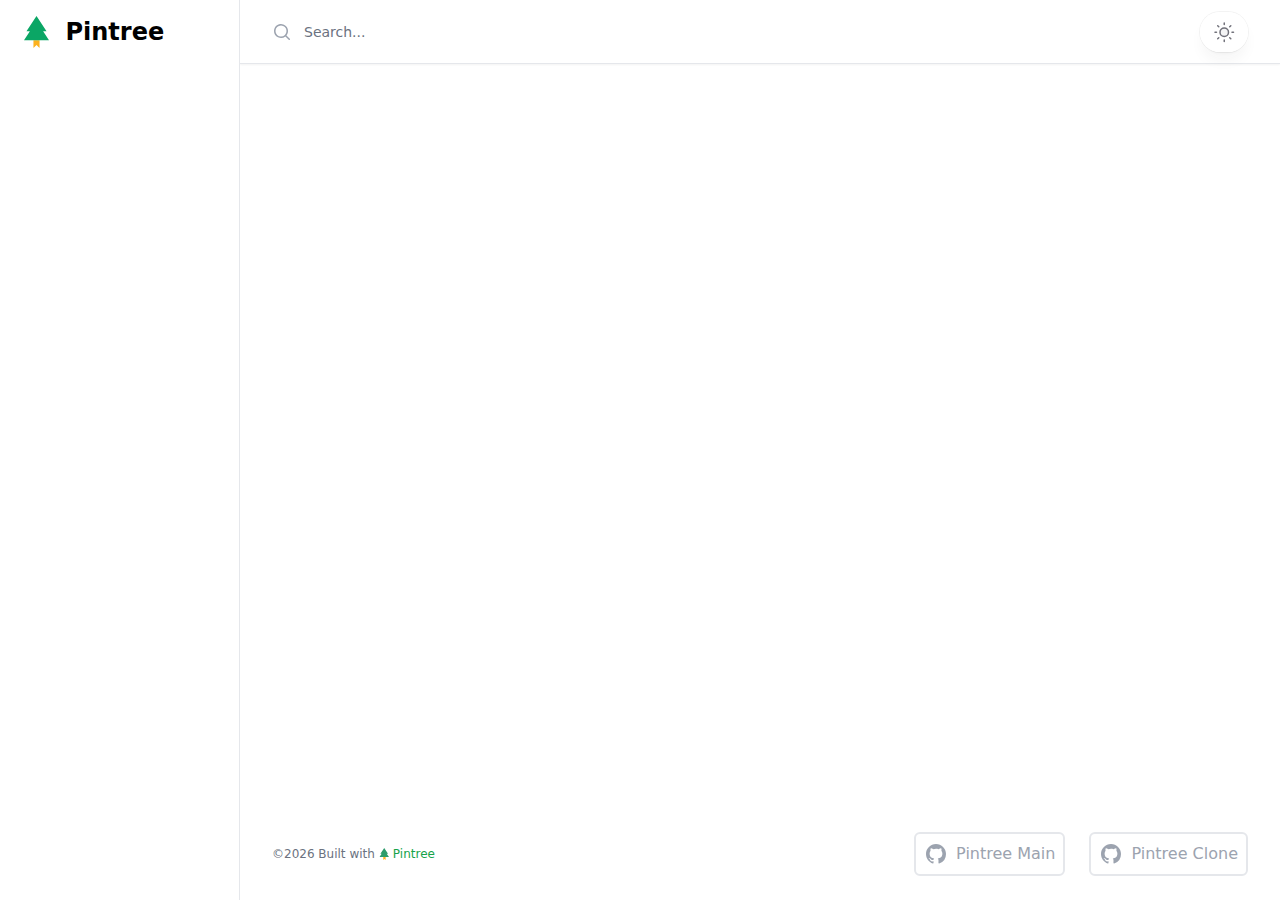
<file: index.html>
<!DOCTYPE html>
<html lang="en" class="h-full dark:pintree-bg-gray-900 bg-white">
  <head>
    <meta charset="UTF-8" />
    <meta name="viewport" content="width=device-width, initial-scale=1.0" />
    <title>Pintree New Tab</title>
    <meta
      name="keywords"
      content="Pintree, Bookmarks, Link Management, Export Bookmarks, Website Bookmarks" />
    <meta
      name="description"
      content="Pintree is a powerful tool that helps you manage and export your browser bookmarks, converting them into an aesthetically pleasing website that is easy to share and access." />
    <meta name="author" content="Pintree" />
    <link
      rel="icon"
      type="image/png"
      sizes="32x32"
      href="assets/favicon/icon32.png" />
    <link
      rel="icon"
      type="image/png"
      sizes="16x16"
      href="assets/favicon/icon16.png" />
    <link
      rel="icon"
      type="image/png"
      sizes="64x64"
      href="assets/favicon/icon64.png" />
    <link
      rel="icon"
      type="image/png"
      sizes="48x48"
      href="assets/favicon/icon48.png" />
    <link
      rel="icon"
      type="image/png"
      sizes="128x128"
      href="assets/favicon/icon128.png" />

    <link rel="stylesheet" href="css/tailwind.css" />
  </head>

  <body class="h-full dark:pintree-bg-gray-900 bg-white">
    <div>
      <!-- Static Sidebar for Desktop -->
      <div
        class="hidden lg:fixed lg:inset-y-0 lg:z-50 lg:flex lg:w-60 lg:flex-col">
        <div
          class="flex flex-col border-r border-gray-200 dark:pintree-border-gray-800 bg-white px-4 h-full font-semibold dark:pintree-bg-gray-900">
          <div class="flex p-0 h-16 shrink-0 items-center">
            <img class="pl-2 h-8 w-auto" src="assets/logo.svg" alt="Pintree" />
            <a href="" class="ml-4 font-extrabold text-2xl dark:text-white"
              >Pintree</a
            >
          </div>
          <div
            class="flex flex-1 flex-col overflow-y-auto no-scrollbar p-1 cursor-pointer">
            <div id="sidebar" class="flex flex-1 flex-col">
              <ul id="navigation" class="space-y-1">
                <!-- Navigation items will be inserted here -->
              </ul>
            </div>
          </div>
        </div>
      </div>

      <!-- Main Content Area -->
      <div class="lg:pl-60 dark:pintree-bg-gray-900 flex flex-col min-h-screen">
        <div
          class="items-center justify-between sticky top-0 z-40 flex h-16 shrink-0 gap-x-4 border-b border-gray-200 dark:pintree-border-gray-800 bg-white dark:pintree-bg-gray-900 px-4 shadow-sm sm:gap-x-6 sm:px-6 lg:px-8">
          <div
            class="h-full items-center flex flex-1 gap-x-4 self-stretch lg:gap-x-6 justify-between">
            <div class="flex gap-x-4 justify-between">
              <img
                class="pl-2 h-8 w-auto lg:hidden"
                src="assets/logo.svg"
                alt="Pintree" />
              <div
                class="hidden lg:block relative w-72 h-full items-center justify-between">
                <button
                  id="searchButton"
                  class="absolute h-full text-gray-400 rounded">
                  <svg
                    class="pointer-events-none absolute inset-y-0 left-0 h-full w-5 text-gray-400"
                    viewBox="0 0 20 20"
                    fill="currentColor"
                    aria-hidden="true">
                    <path
                      fill-rule="evenodd"
                      d="M9 3.5a5.5 5.5 0 100 11 5.5 5.5 0 000-11zM2 9a7 7 0 1112.452 4.391l3.328 3.329a.75.75 0 11-1.06 1.06l-3.329-3.328A7 7 0 012 9z"
                      clip-rule="evenodd"></path>
                  </svg>
                </button>
                <input
                  id="searchInput"
                  type="search"
                  class="text-sm text-gray-900 dark:text-gray-400 pl-8 h-full border-0 focus:outline-none focus:ring-0 dark:pintree-bg-gray-900"
                  placeholder="Search..." />
                <button
                  id="clearSearchButton"
                  class="text-sm text-gray-500 mr-4 rounded hidden">
                  Clear
                </button>
              </div>
            </div>
            <a
              href=""
              class="lg:hidden ml-4 font-extrabold text-2xl dark:text-white"
              >Pintree</a
            >
            <div class="relative">
              <button
                id="themeToggleButton"
                type="button"
                aria-label="Switch theme"
                class="group rounded-full bg-white/90 px-3 py-2 shadow-lg shadow-zinc-800/5 ring-1 ring-zinc-900/5 backdrop-blur transition dark:pintree-bg-gray-900 dark:ring-white/10 dark:hover:ring-white/20">
                <svg
                  id="sunIcon"
                  viewBox="0 0 24 24"
                  stroke-width="1.5"
                  stroke-linecap="round"
                  stroke-linejoin="round"
                  aria-hidden="true"
                  class="h-6 w-6 fill-zinc-100 stroke-zinc-500 transition group-hover:fill-zinc-200 group-hover:stroke-zinc-700 dark:hidden [@media(prefers-color-scheme:dark)]:fill-teal-50 [@media(prefers-color-scheme:dark)]:stroke-teal-500 [@media(prefers-color-scheme:dark)]:group-hover:fill-teal-50 [@media(prefers-color-scheme:dark)]:group-hover:stroke-teal-600">
                  <path
                    d="M8 12.25A4.25 4.25 0 0 1 12.25 8v0a4.25 4.25 0 0 1 4.25 4.25v0a4.25 4.25 0 0 1-4.25 4.25v0A4.25 4.25 0 0 1 8 12.25v0Z"></path>
                  <path
                    d="M12.25 3v1.5M21.5 12.25H20M18.791 18.791l-1.06-1.06M18.791 5.709l-1.06 1.06M12.25 20v1.5M4.5 12.25H3M6.77 6.77 5.709 5.709M6.77 17.73l-1.061 1.061"
                    fill="none"></path>
                </svg>
                <svg
                  id="moonIcon"
                  viewBox="0 0 24 24"
                  aria-hidden="true"
                  class="hidden h-6 w-6 fill-zinc-700 stroke-zinc-500 transition dark:block [@media(prefers-color-scheme:dark)]:group-hover:stroke-zinc-400 [@media_not_(prefers-color-scheme:dark)]:fill-teal-400/10 [@media_not_(prefers-color-scheme:dark)]:stroke-teal-500">
                  <path
                    d="M17.25 16.22a6.937 6.937 0 0 1-9.47-9.47 7.451 7.451 0 1 0 9.47 9.47ZM12.75 7C17 7 17 2.75 17 2.75S17 7 21.25 7C17 7 17 11.25 17 11.25S17 7 12.75 7Z"
                    stroke-width="1.5"
                    stroke-linecap="round"
                    stroke-linejoin="round"></path>
                </svg>
              </button>
            </div>
          </div>
        </div>

        <!-- Main content area -->
        <main class="mt-4 dark:pintree-bg-gray-900 flex-grow">
          <div
            id="loading-spinner"
            class="flex justify-center items-center h-full">
            <div
              class="loader ease-linear rounded-full border-2 border-t-2 border-gray-400 h-6 w-6"></div>
          </div>
          <div
            id="breadcrumbs"
            class="mt-2 px-6 text-sm text-gray-400 flex justify-between items-center">
            <div id="breadcrumbs-path">
              <!-- Breadcrumbs will be inserted here -->
            </div>
          </div>
          <div id="bookmarks" class="grid gap-6 p-6">
            <!-- Bookmark cards will be inserted here -->
          </div>
        </main>

        <!-- Footer -->
        <footer class="bg-white w-full dark:pintree-bg-gray-900">
          <div
            class="mx-auto px-6 py-6 md:flex md:items-center md:justify-between lg:px-8">
            <div class="flex justify-center space-x-6 md:order-2 items-center">
              <div
                class="flex justify-center space-x-6 md:order-2 items-center">
                <a
                  href="https://github.com/Pintree-io/pintree"
                  target="_blank"
                  class="text-gray-400 hover:text-gray-500 flex justify-center space-x-2 md:order-2 border-2 items-center rounded-md p-2">
                  <svg
                    class="h-6 w-6"
                    fill="currentColor"
                    viewBox="0 0 24 24"
                    aria-hidden="true">
                    <path
                      fill-rule="evenodd"
                      d="M12 2C6.477 2 2 6.484 2 12.017c0 4.425 2.865 8.18 6.839 9.504.5.092.682-.217.682-.483 0-.237-.008-.868-.013-1.703-2.782.605-3.369-1.343-3.369-1.343-.454-1.158-1.11-1.466-1.11-1.466-.908-.62.069-.608.069-.608 1.003.07 1.531 1.032 1.531 1.032.892 1.53 2.341 1.088 2.91.832.092-.647.35-1.088.636-1.338-2.22-.253-4.555-1.113-4.555-4.951 0-1.093.39-1.988 1.029-2.688-.103-.253-.446-1.272.098-2.65 0 0 .84-.27 2.75 1.026A9.564 9.564 0 0112 6.844c.85.004 1.705.115 2.504.337 1.909-1.296 2.747-1.027 2.747-1.027.546 1.379.202 2.398.1 2.651.64.7 1.028 1.595 1.028 2.688 0 3.848-2.339 4.695-4.566 4.943.359.309.678.92.678 1.855 0 1.338-.012 2.419-.012 2.747 0 .268.18.58.688.482A10.019 10.019 0 0022 12.017C22 6.484 17.522 2 12 2z"
                      clip-rule="evenodd" />
                  </svg>
                  <div>Pintree Main</div>
                </a>
              </div>
              <div
                class="flex justify-center space-x-6 md:order-2 items-center">
                <a
                  href="https://github.com/BibekBhusal0/pintree-clone"
                  target="_blank"
                  class="text-gray-400 hover:text-gray-500 flex justify-center space-x-2 md:order-2 border-2 items-center rounded-md p-2">
                  <svg
                    class="h-6 w-6"
                    fill="currentColor"
                    viewBox="0 0 24 24"
                    aria-hidden="true">
                    <path
                      fill-rule="evenodd"
                      d="M12 2C6.477 2 2 6.484 2 12.017c0 4.425 2.865 8.18 6.839 9.504.5.092.682-.217.682-.483 0-.237-.008-.868-.013-1.703-2.782.605-3.369-1.343-3.369-1.343-.454-1.158-1.11-1.466-1.11-1.466-.908-.62.069-.608.069-.608 1.003.07 1.531 1.032 1.531 1.032.892 1.53 2.341 1.088 2.91.832.092-.647.35-1.088.636-1.338-2.22-.253-4.555-1.113-4.555-4.951 0-1.093.39-1.988 1.029-2.688-.103-.253-.446-1.272.098-2.65 0 0 .84-.27 2.75 1.026A9.564 9.564 0 0112 6.844c.85.004 1.705.115 2.504.337 1.909-1.296 2.747-1.027 2.747-1.027.546 1.379.202 2.398.1 2.651.64.7 1.028 1.595 1.028 2.688 0 3.848-2.339 4.695-4.566 4.943.359.309.678.92.678 1.855 0 1.338-.012 2.419-.012 2.747 0 .268.18.58.688.482A10.019 10.019 0 0022 12.017C22 6.484 17.522 2 12 2z"
                      clip-rule="evenodd" />
                  </svg>
                  <div>Pintree Clone</div>
                </a>
              </div>
            </div>

            <div class="mt-8 md:order-1 md:mt-0">
              <p
                class="text-center text-xs leading-5 text-gray-500 dark:text-gray-400 flex justify-center items-center">
                &copy; <span id="currentYear"></span>&nbsp;Built with
                <a
                  href="https://pintree.io"
                  class="text-green-600 hover:text-green-500 flex items-center ml-1"
                  target="_blank">
                  <svg
                    width="10"
                    height="12"
                    viewBox="0 0 10 12"
                    fill="none"
                    xmlns="http://www.w3.org/2000/svg"
                    class="inline-block mr-1">
                    <g clip-path="url(#clip0_421_47774)">
                      <path
                        d="M4.27777 9.11133H6.6111V12.0002L5.44444 10.8783L4.27777 12.0002V9.11133Z"
                        fill="#FCB11E" />
                      <path
                        d="M9.05557 5.72222L5.22223 0L1.3889 5.72222H2.68634L0.444458 9.11111H10L7.75813 5.72222H9.05557Z"
                        fill="#2D9C6C" />
                    </g>
                    <defs>
                      <clipPath id="clip0_421_47774">
                        <rect
                          width="9.55556"
                          height="12"
                          fill="white"
                          transform="translate(0.444458)" />
                      </clipPath>
                    </defs>
                  </svg>
                  Pintree
                </a>
              </p>
            </div>
          </div>
        </footer>
      </div>
    </div>

    <script src="bookmark.js"></script>
  </body>
</html>
</file>
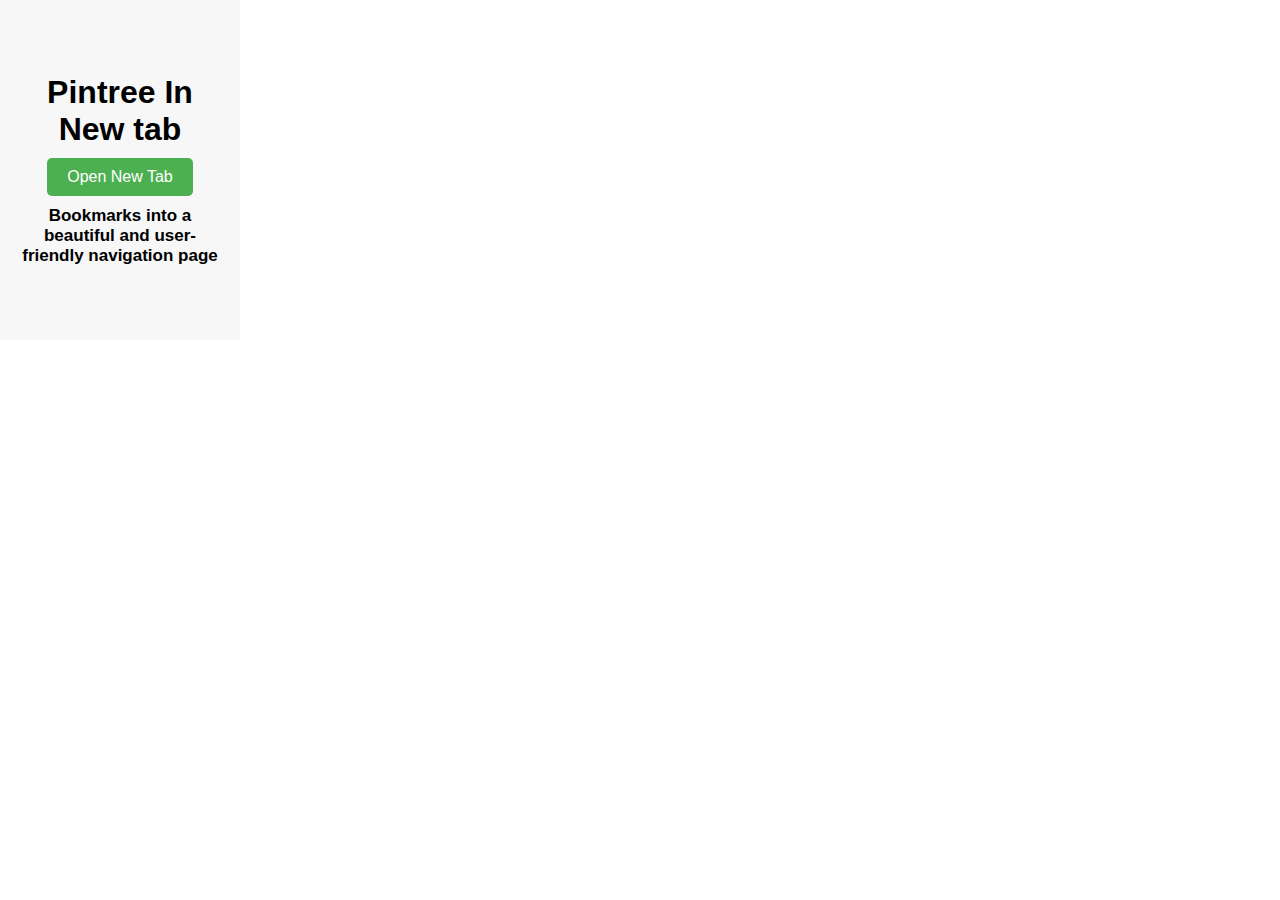
<file: popup.html>
<!DOCTYPE html>
<html lang="en">
  <head>
    <meta charset="UTF-8" />
    <meta name="viewport" content="width=device-width, initial-scale=1.0" />
    <title>Pintree</title>
    <style>
      * {
        padding: 0;
        margin: 0;
        text-align: center;
      }
      main {
        background-color: #f7f7f7;
        font-family: Arial, sans-serif;
        display: flex;
        flex-direction: column;
        gap: 10px;
        align-items: center;
        justify-content: center;
        margin: 0;
        width: 200px;
        height: 300px;
        padding: 20px;
      }
      button {
        background-color: #4caf50;
        color: #fff;
        padding: 10px 20px;
        border: none;
        border-radius: 5px;
        cursor: pointer;
        font-size: 16px;
      }
      h4 {
        font-size: 17px;
      }
    </style>
  </head>
  <body>
    <main>
      <h1>Pintree In New tab</h1>
      <button>Open New Tab</button>
      <h4>Bookmarks into a beautiful and user-friendly navigation page</h4>
    </main>
    <script src="popup.js"></script>
  </body>
</html>
</file>
